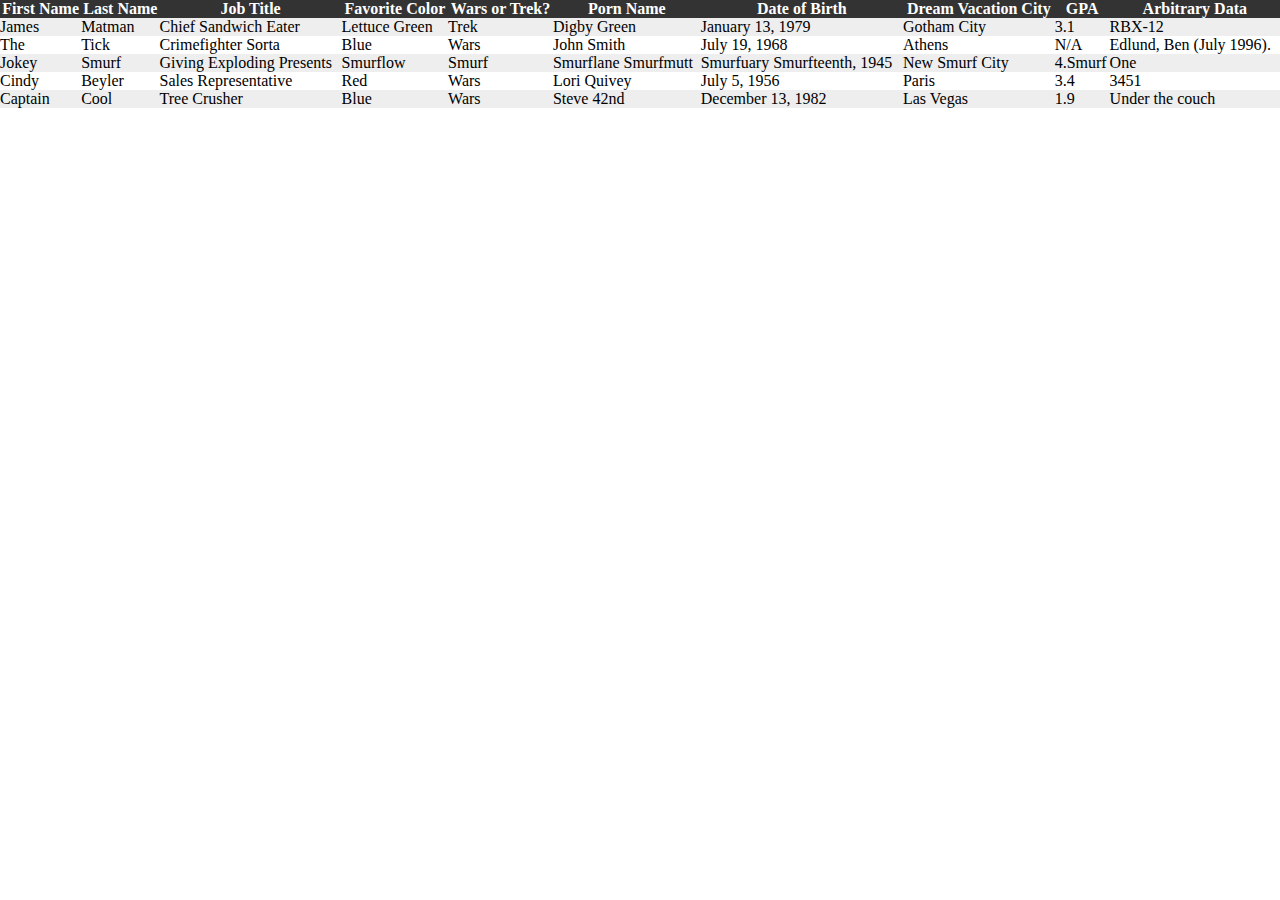
<file: sfba/table.html>
<head>
<!DOCTYPE html>
<html>

<head>
	<meta charset='UTF-8'>
	
	<title>Responsive Table</title>
	
	<meta name="viewport" content="width=device-width, initial-scale=1.0">

	<link rel="stylesheet" href="css/table.css">
	
	<!--[if !IE]><!-->
	<style>
	
	/* 
	Max width before this PARTICULAR table gets nasty
	This query will take effect for any screen smaller than 760px
	and also iPads specifically.
	*/
	@media 
	only screen and (max-width: 760px),
	(min-device-width: 768px) and (max-device-width: 1024px)  {
	
		/* Force table to not be like tables anymore */
		table, thead, tbody, th, td, tr { 
			display: block; 
		}
		
		/* Hide table headers (but not display: none;, for accessibility) */
		thead tr { 
			position: absolute;
			top: -9999px;
			left: -9999px;
		}
		
		tr { border: 1px solid #ccc; }
		
		td { 
			/* Behave  like a "row" */
			border: none;
			border-bottom: 1px solid #eee; 
			position: relative;
			padding-left: 50%; 
		}
		
		td:before { 
			/* Now like a table header */
			position: absolute;
			/* Top/left values mimic padding */
			top: 6px;
			left: 6px;
			width: 45%; 
			padding-right: 10px; 
			white-space: nowrap;
		}
		
		/*
		Label the data
		*/
		td:nth-of-type(1):before { content: "First Name"; }
		td:nth-of-type(2):before { content: "Last Name"; }
		td:nth-of-type(3):before { content: "Job Title"; }
		td:nth-of-type(4):before { content: "Favorite Color"; }
		td:nth-of-type(5):before { content: "Wars of Trek?"; }
		td:nth-of-type(6):before { content: "Porn Name"; }
		td:nth-of-type(7):before { content: "Date of Birth"; }
		td:nth-of-type(8):before { content: "Dream Vacation City"; }
		td:nth-of-type(9):before { content: "GPA"; }
		td:nth-of-type(10):before { content: "Arbitrary Data"; }
	}
	
	/* Smartphones (portrait and landscape) ----------- */
	@media only screen
	and (min-device-width : 320px)
	and (max-device-width : 480px) {
		body { 
			padding: 0; 
			margin: 0; 
			width: 320px; }
		}
	
	/* iPads (portrait and landscape) ----------- */
	@media only screen and (min-device-width: 768px) and (max-device-width: 1024px) {
		body { 
			width: 495px; 
		}
	}
	
	</style>
	<!--<![endif]-->

</head>

<body>

		<table>
		<thead>
		<tr>
			<th>First Name</th>
			<th>Last Name</th>
			<th>Job Title</th>
			<th>Favorite Color</th>
			<th>Wars or Trek?</th>
			<th>Porn Name</th>
			<th>Date of Birth</th>
			<th>Dream Vacation City</th>
			<th>GPA</th>
			<th>Arbitrary Data</th>
		</tr>
		</thead>
		<tbody>
		<tr>
			<td>James</td>
			<td>Matman</td>
			<td>Chief Sandwich Eater</td>
			<td>Lettuce Green</td>
			<td>Trek</td>
			<td>Digby Green</td>
			<td>January 13, 1979</td>
			<td>Gotham City</td>
			<td>3.1</td>
			<td>RBX-12</td>
		</tr>
		<tr>
		  <td>The</td>
		  <td>Tick</td>
		  <td>Crimefighter Sorta</td>
		  <td>Blue</td>
		  <td>Wars</td>
		  <td>John Smith</td>
		  <td>July 19, 1968</td>
		  <td>Athens</td>
		  <td>N/A</td>
		  <td>Edlund, Ben (July 1996).</td>
		</tr>
		<tr>
		  <td>Jokey</td>
		  <td>Smurf</td>
		  <td>Giving Exploding Presents</td>
		  <td>Smurflow</td>
		  <td>Smurf</td>
		  <td>Smurflane Smurfmutt</td>
		  <td>Smurfuary Smurfteenth, 1945</td>
		  <td>New Smurf City</td>
		  <td>4.Smurf</td>
		  <td>One</td>
		</tr>
		<tr>
		  <td>Cindy</td>
		  <td>Beyler</td>
		  <td>Sales Representative</td>
		  <td>Red</td>
		  <td>Wars</td>
		  <td>Lori Quivey</td>
		  <td>July 5, 1956</td>
		  <td>Paris</td>
		  <td>3.4</td>
		  <td>3451</td>
		</tr>
		<tr>
		  <td>Captain</td>
		  <td>Cool</td>
		  <td>Tree Crusher</td>
		  <td>Blue</td>
		  <td>Wars</td>
		  <td>Steve 42nd</td>
		  <td>December 13, 1982</td>
		  <td>Las Vegas</td>
		  <td>1.9</td>
		  <td>Under the couch</td>
		</tr>
		</tbody>
	</table>
	
	
		
</body>

</html>
</file>
<file: sfba/css/table.css>
* { 
	margin: 0; 
	padding: 0; 
}
body { 
	font: 14px/1.4 Georgia, Serif; 
}
#page-wrap {
	margin: 50px;
}
p {
	margin: 20px 0; 
}

	table { 
		width: 100%; 
		border-collapse: collapse; 
	}
	/* Zebra striping */
	tr:nth-of-type(odd) { 
		background: #eee; 
	}
	th { 
		background: #333; 
		color: white; 
		font-weight: bold; 
	}
</file>
